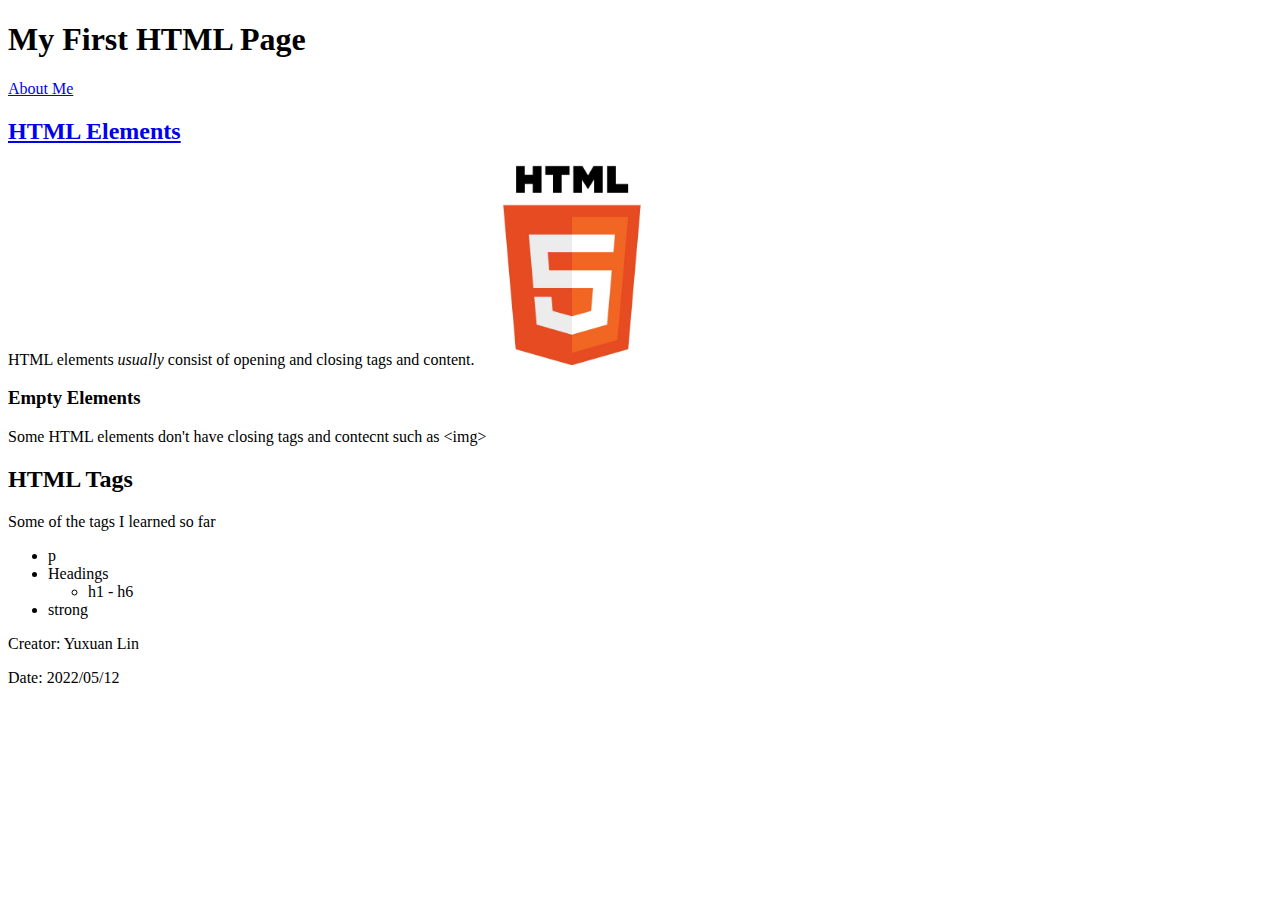
<file: session2/index.html>
<!DOCTYPE html>
<html>
  <head>
    <meta charset="utf-8" />
    <title>HTML Practise</title>
  </head>
  <body>
    <header><h1>My First HTML Page</h1></header>
    <nav><a href="about.html">About Me</a></nav>
    <main>
      <article>
        <h2>
          <a
            href="https://developer.mozilla.org/en-US/docs/Web/HTML/Element"
            title="Go to Mozilla HTML Element"
            target="_blank"
            >HTML Elements</a
          >
        </h2>
        <p>
          HTML elements <em>usually</em> consist of opening and closing tags and
          content.
          <a href="https://en.m.wikipedia.org/wiki/HTML5"
            ><img
              src="./images/HTML_logo_and_watermark.svg.jpg"
              alt="HTML5 logo"
              width="200"
              height="200"
          /></a>
        </p>
        <h3>Empty Elements</h3>
        <p>
          Some HTML elements don't have closing tags and contecnt such as
          &lt;img&gt;
        </p>
      </article>
      <article>
        <h2>HTML Tags</h2>
        <p>Some of the tags I learned so far</p>
        <ul>
          <li>p</li>
          <li>
            Headings
            <ul>
              <li>h1 - h6</li>
            </ul>
          </li>
          <li>strong</li>
        </ul>
      </article>
    </main>

    <footer>
      <p>Creator: Yuxuan Lin</p>
      <p>Date: 2022/05/12</p>
    </footer>
  </body>
</html>
</file>
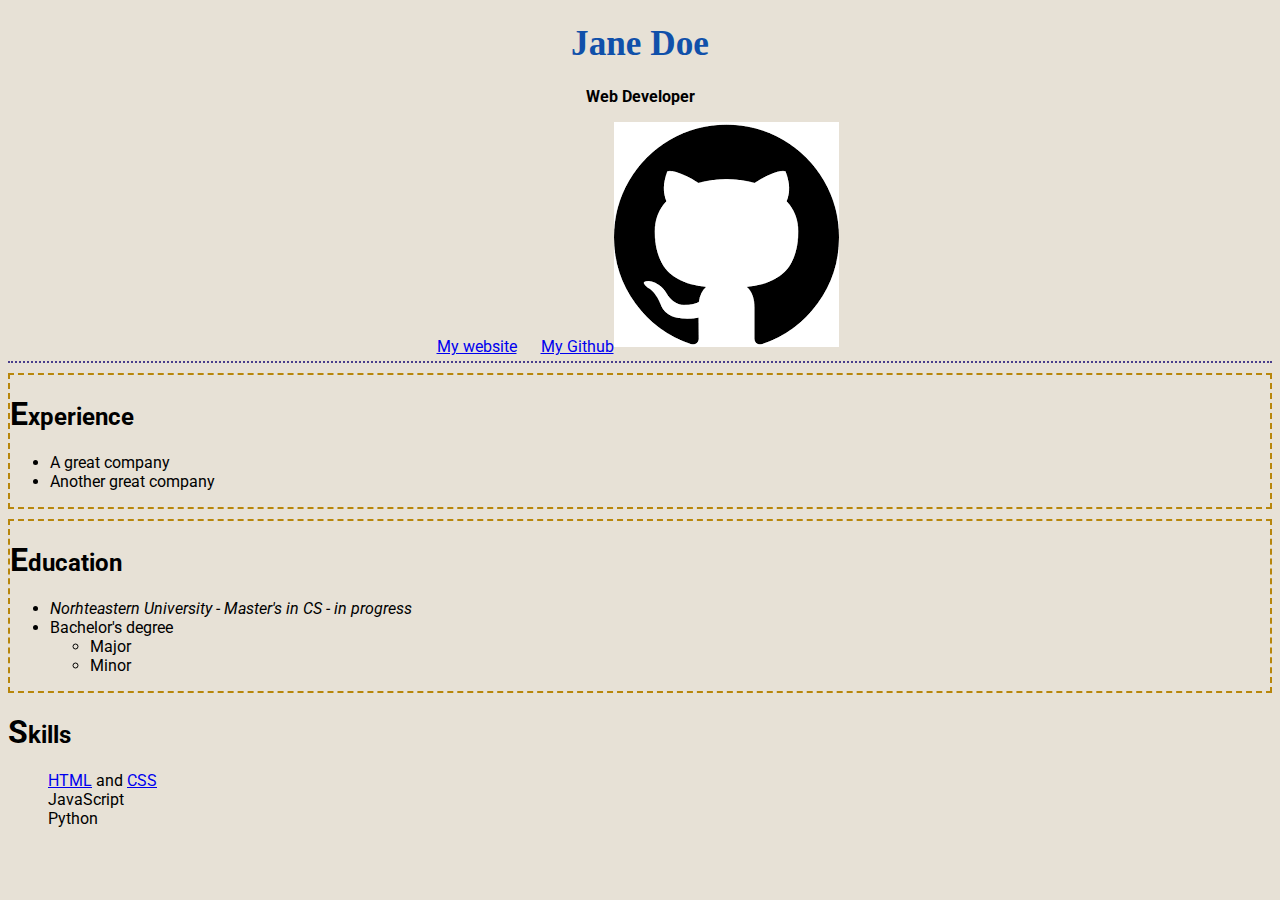
<file: session3/index.html>
<!DOCTYPE html>
<html lang="en">
  <head>
    <meta charset="UTF-8" />
    <title>My Resume</title>
    <link rel="stylesheet" href="css/style.css" />
    <link rel="preconnect" href="https://fonts.googleapis.com" />
    <link rel="preconnect" href="https://fonts.gstatic.com" crossorigin />
    <link
      href="https://fonts.googleapis.com/css2?family=Roboto&display=swap"
      rel="stylesheet"
    />
  </head>

  <body>
    <header>
      <h1>Jane Doe</h1>
      <p id="job-title">Web Developer</p>
      <a href="https://Northeastern.edu">My website</a>
      <a href="https://github.com">My Github</a>
    </header>

    <main>
      <section class="experience">
        <h2>Experience</h2>
        <ul>
          <li>A great company</li>
          <li>Another great company</li>
        </ul>
      </section>

      <section class="education">
        <h2>Education</h2>
        <ul class="education-list">
          <li>Norhteastern University - Master's in CS - in progress</li>
          <li>
            Bachelor's degree
            <ul>
              <li>Major</li>
              <li>Minor</li>
            </ul>
          </li>
        </ul>
      </section>

      <section class="skills">
        <h2>Skills</h2>
        <ul>
          <li>
            <a href="https://en.wikipedia.org/wiki/HTML"> HTML</a> and
            <a href="https://en.wikipedia.org/wiki/CSS">CSS </a>
          </li>
          <li>JavaScript</li>
          <li>Python</li>
        </ul>
      </section>
    </main>
  </body>
</html>
</file>
<file: session3/css/style.css>
body {
  background-color: rgb(231, 225, 214);
  font-family: "Roboto", sans-serif;
}
header {
  text-align: center;
  border-bottom: 2px dotted darkslateblue;
  padding-bottom: 5px;
}
h1 {
  color: #1050aa;
  font-family: Georgia, "Times New Roman", Times, serif;
  font-size: 2.2em;
}

#job-title {
  font-weight: bold;
}

.experience,
.education {
  border: 2px dashed darkgoldenrod;
  margin: 10px 0 10px;
}

a[href*="github"]:hover {
  color: crimson;
}

h2::first-letter {
  font-size: 2rem;
}

a[href*="github"]::after {
  content: "";
  background-image: url("../images/github_logo.png");
  background-repeat: no-repeat;
  width: 230px;
  height: 230px;
  object-fit: contain;
  display: inline-block;
}

header a:last-child {
  margin-left: 20px;
}

.education-list > li:first-child {
  font-style: italic;
}

.skills li {
  list-style-type: none;
}
</file>
